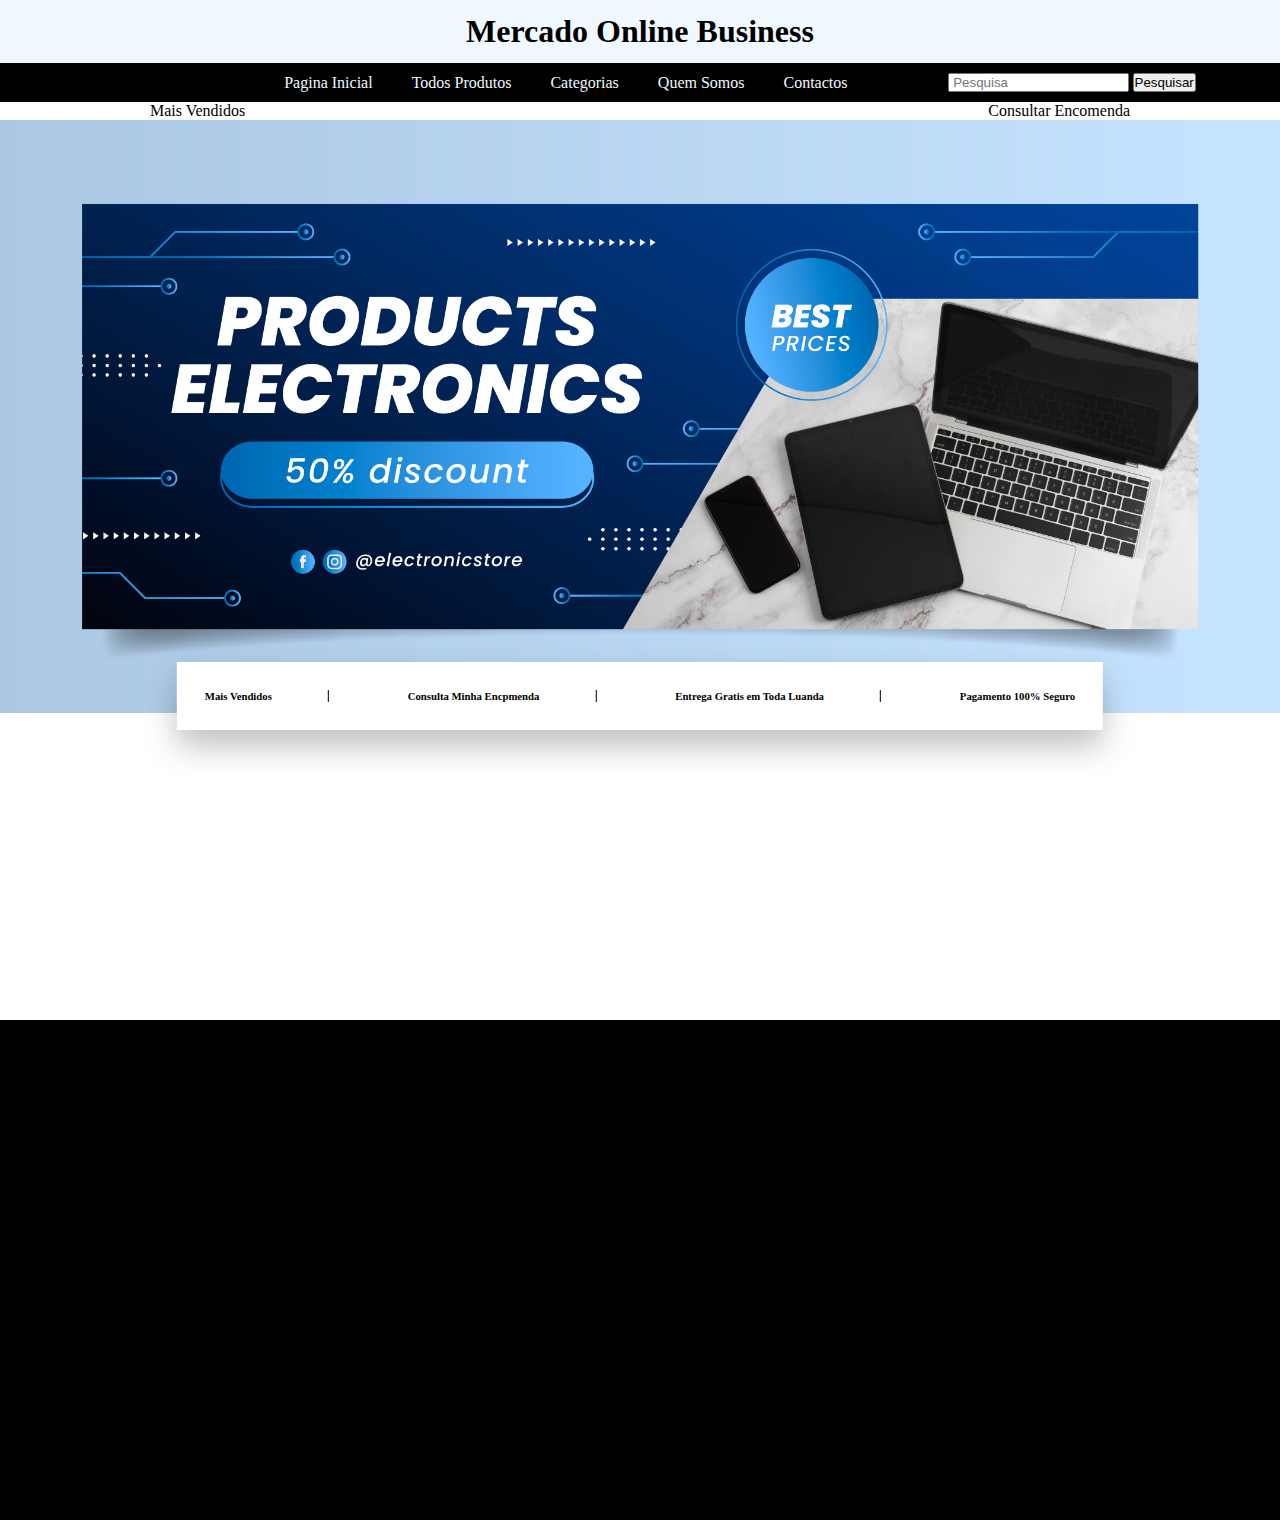
<file: index.html>
<!DOCTYPE html>
<html lang="pt">

<head>
    <meta charset="UTF-8">
    <meta name="viewport" content="width=device-width, initial-scale=1.0">
    <link rel="stylesheet" href="style.css">
    <title>LOJA ONINE</title>
</head>

<body>
    <header>
        <div class="nome-da-loja">
            <h1> Mercado Online Business</h1>
        </div>
        <div class="menu-principal">
            <nav class="menu-de-opcoes">
                <ul>
                    <li> Pagina Inicial </li>
                    <li> Todos Produtos </li>
                    <li> Categorias </li>
                    <li> Quem Somos </li>
                    <li> Contactos </li>
                </ul>

            </nav>
            <form class="forma-botoes">
                <input type="text" placeholder=" Pesquisa">
                <button> Pesquisar </button>
            </form>
        </div>
        <div class="menu3">
            <ul>
                <li> Mais Vendidos </li>
                <li> Consultar Encomenda </li>
            </ul>
        </div>

    </header>
    <div class="img-central">
        <img src="images/10242390.jpg" alt="">


        <div class="botoes-imag">
            <div class="bot1">
                <h6>Mais Vendidos</h6>
            </div>

            <div class="bot2">
                <h6> Consulta Minha Encpmenda</h6>
            </div>

            <div class="bot3">
                <h6>Entrega Gratis em Toda Luanda</h6>

            </div>

            <div class="bot4">
                <h6> Pagamento 100% Seguro</h6>
            </div>
        </div>
    </div>

    <div class="bases">
        <div class="base1">

        </div>
    </div>

    <footer class="rodape-mae">



    </footer>
</body>

</html>
</file>
<file: style.css>
* {
    margin: 0;
    padding: 0;
}

.nome-da-loja {
    background-color: #f0f8ff;
    color: #000000;
    text-align: center;
    padding: 10px;
    border: solid 3px #f0f8ff;
}

.menu-principal {
    display: flex;
    align-items: center;
    justify-content: center;
    padding: 10px 20px;
    color: white;
    background-color: black;
}

.menu-de-opcoes ul {
    display: flex;
    align-items: center;
    list-style: none;
    padding: 0;
    margin: 0;
    gap: 39px;
    justify-content: center;
    margin-right: 100px;
    color: #f0f8ff;
}

.forma-botoes {
    justify-self: right;
    margin-right: -200px;
}

.menu3 ul {
    align-items: center;
    display: flex;
    list-style: none;
    justify-content: space-between;
    padding-left: 150px;
    padding-right: 150px;
    color: #000000;
}

.img-central {
    height: 100vh;
    overflow: hidden;
    position: relative;
}

.img-central img {
    /*display: block;
    margin: 0 auto;*/

    width: 100%;
}
.botoes-imag{
    display: flex;
    padding: 28px;
    box-shadow: 0 1rem 2rem rgba(0,0,0,0.25);
    position: absolute;

    width: 68%;
    left: 50%;
    top: 64%;
    transform: translate(-50%, -50%);
    background-color: #fff;
    justify-content: space-between;
}
.botoes-imag div:not(:last-child){
        border-right: 1px solid;
        padding-right: 56px;
}

.rodape-mae{ 
        background-color: black;
        height: 500px;   
        color: bisque;
         
}
</file>
